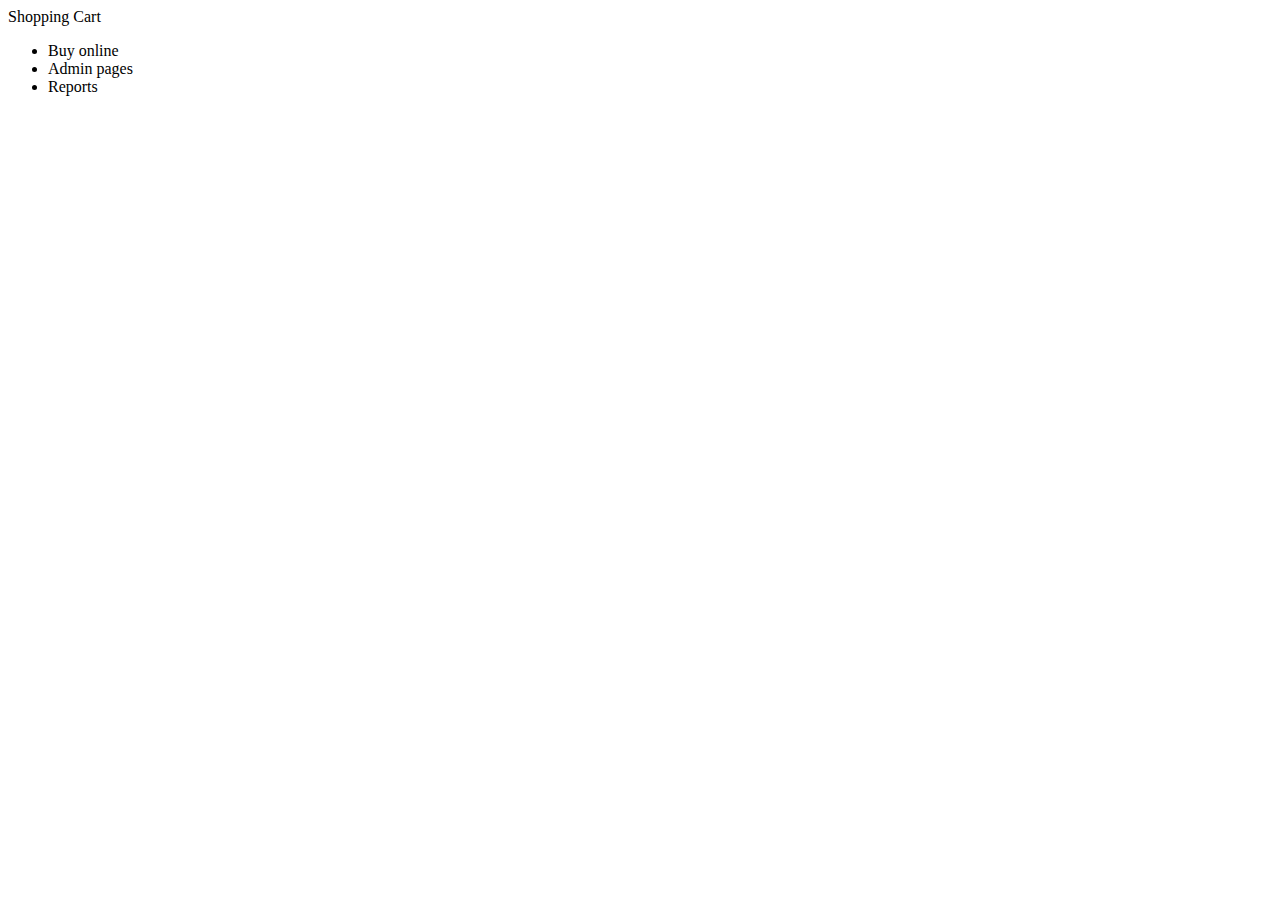
<file: src/main/resources/templates/index.html>
<!DOCTYPE html>
<html xmlns:th="http://www.thymeleaf.org">
   <head>
      <meta charset="UTF-8">
      <title>Books Shop Online</title>
      <link rel="stylesheet" type="text/css" th:href="@{/styles.css}" />
   </head>
   <body>
      <th:block th:include="/_header"></th:block>
      <th:block th:include="/_menu"></th:block>
       
      <div class="page-title">Shopping Cart </div>
      <div class="demo-container">
       
         <ul>
            <li>Buy online</li>
            <li>Admin pages</li>
            <li>Reports</li>
         </ul>
      </div>
       
      <th:block th:include="/_footer"></th:block>
       
   </body>
</html>
</file>
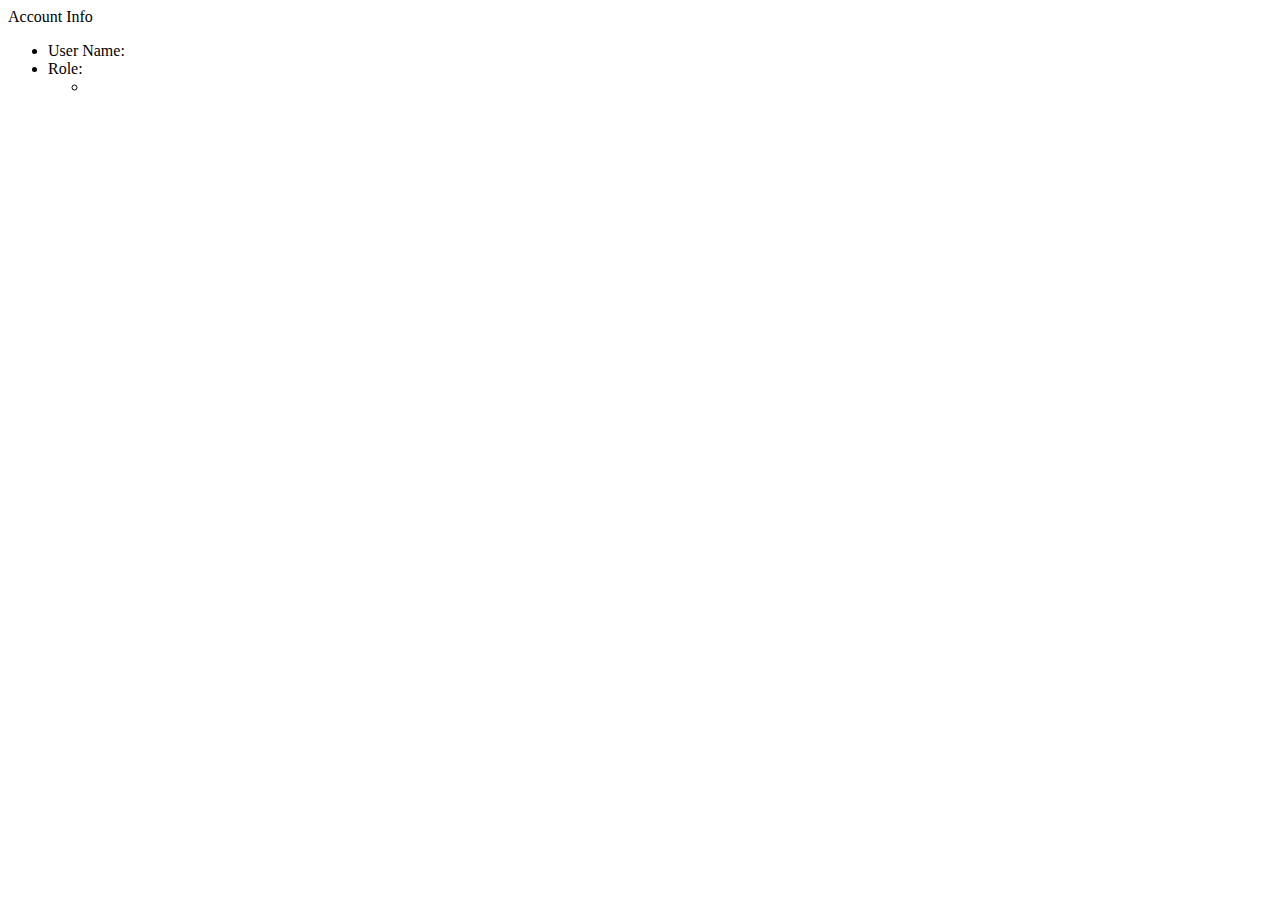
<file: src/main/resources/templates/accountInfo.html>
<!DOCTYPE html>
<html xmlns:th="http://www.thymeleaf.org">
   <head>
      <meta charset="UTF-8">
      <title>Account Info</title>
      <link rel="stylesheet" type="text/css" th:href="@{/styles.css}">
   </head>
   <body>
    
     <th:block th:include="/_header"></th:block>
      <th:block th:include="/_menu"></th:block>
       
      <div class="page-title">Account Info</div>
      <div class="account-container">
         <ul>
            <li>User Name: <span th:utext="${#request.userPrincipal.name}"></span></li>
            <li>
               Role:
               <ul>
                  <li th:each="auth : ${userDetails.authorities}" th:utext="${auth.authority}"></li>
               </ul>
            </li>
         </ul>
      </div>
       
      <th:block th:include="/_footer"></th:block>
       
   </body>
</html>
</file>
